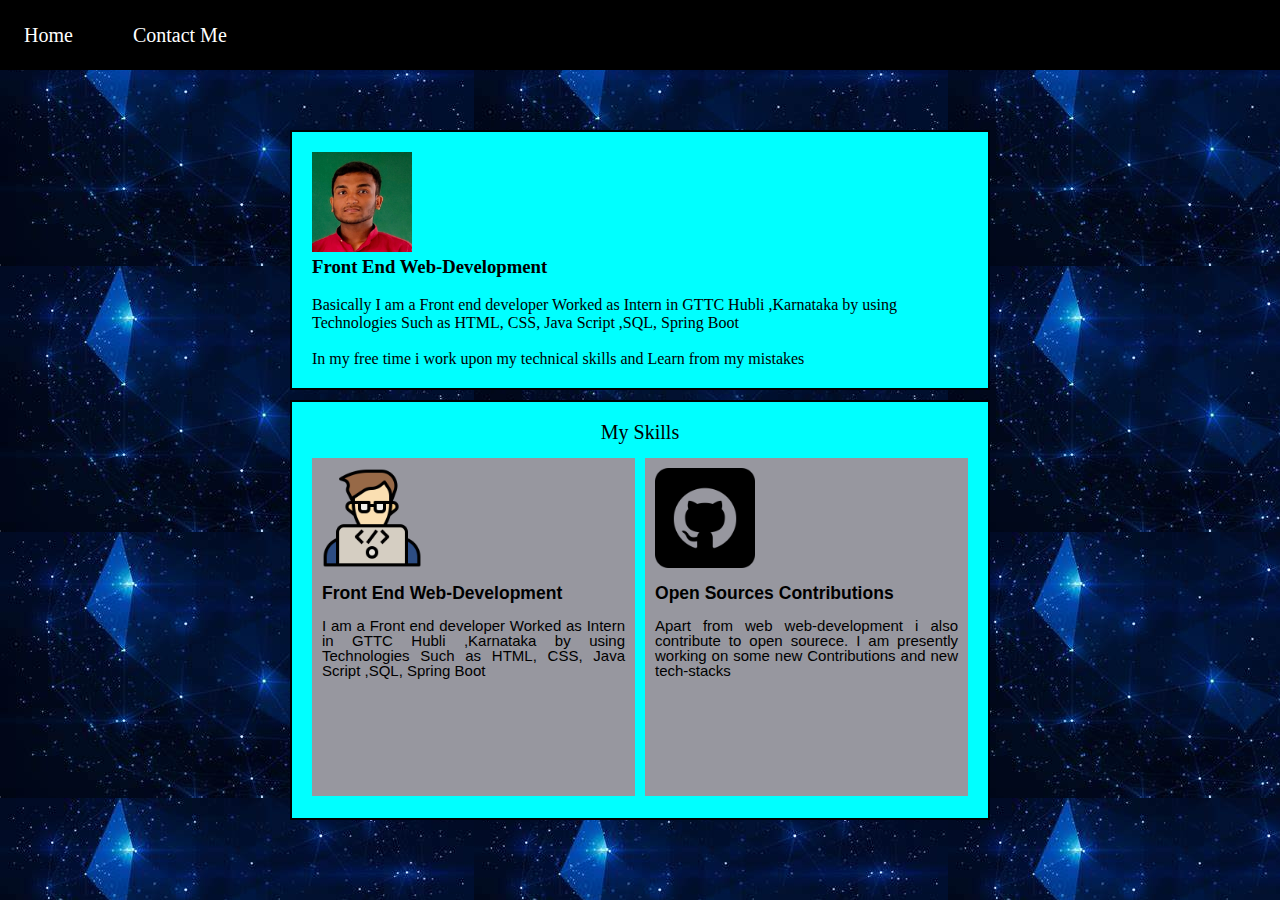
<file: index.html>
<!DOCTYPE html>
<html lang="en">

<head>
    <meta charset="UTF-8">
    <meta name="viewport" content="width=device-width, initial-scale=1.0">
    <title>Document</title>
    <link rel="stylesheet" type="text/css" href="Style/Style.css">
</head>

<body>
    <header>
        <nav class="navbar">
            <!-- <a href="#" class="nav-branding">DEV</a> -->
            <ul class="nav-menu">
                <li class="nav-item">
                    <a href="index.html" class="nav-link">Home</a>
                </li>

                <li class="nav-item">
                    <a href="contact2.html" class="nav-link">Contact Me</a>
                </li>

                <!-- <li class="nav-item">
                    <a href="#" class="nav-link">Contact</a>
                </li> -->
            </ul>
            <div class="hamburger"> <!-- Corrected the class name from 'hamburder' to 'hamburger' -->
                <span class="bar"></span>
                <span class="bar"></span>
                <span class="bar"></span>
            </div>
        </nav>
    </header>
    <div class="parent">
        <div class="child1">
            <!-- <p>First child</p> -->
            <div class="img1">
                <img src="Images/Rohit.png">
            </div>
            <h3> Front End Web-Development</h3><br>

            Basically I am a Front end developer Worked as Intern in GTTC Hubli ,Karnataka by using
            Technologies Such as HTML, CSS, Java Script ,SQL, Spring Boot<br><br>
            In my free time i work upon my technical skills and Learn from my mistakes</p>


        </div>
        <div class="child2">
            <p>My Skills </p><br>
            <div class="childmain">
                <div class="child3">
                    <!-- <p>Child Three</p> -->
                    <div class="img1">
                        <img src="Images/coding.png">
                    </div><br>
                    <h3> Front End Web-Development</h3><br>
                    <span>
                        I am a Front end developer Worked as Intern in GTTC Hubli ,Karnataka by using
                        Technologies Such as HTML, CSS, Java Script ,SQL, Spring Boot<br>


                    </span>

                </div>
                <div class="child4">
                    <!-- <p>Child Four</p> -->
                    <div class="img1">
                        <img src="Images/github.png">
                    </div><br>

                    <h3>Open Sources Contributions</h3><br>
                    <span>Apart from web web-development i also contribute to open sourece. I am presently working on
                        some
                        new Contributions and new tech-stacks</span>


                </div>

            </div>


        </div>
    </div>








    <script src="Script/script.js"></script>
</body>

</html>
</file>
<file: Style/Style.css>
* {
    padding: 0;
    margin: 0;
    box-sizing: border-box;
}

header {
    background-color: black;
    color: white; /* Added text color to make text visible on a dark background */
}

li {
    list-style: none;
}

a {
    color: white;
    text-decoration: none;
}

.navbar {
    min-height: 70px;
    font-size: 20px;
    display: flex;
    justify-content: space-between;
    align-items: center;
    padding: 0 24px;
}

.nav-menu {
    display: flex;
    justify-content: space-between;
    align-items: center;
    gap: 60px;
}

.nav-branding {
    font-size: 2rem;
}

.nav-link {
    transition: 0.7s ease;
}

.nav-link:hover {
    color: rgb(136, 127, 127);
}

.hamburger { /* Corrected the class name from 'hamburder' to 'hamburger' */
    display: none;
    cursor: pointer;
}

.bar {
    display: block;
    width: 25px;
    height: 3px;
    margin: 5px auto;
    -webkit-transition: all 0.3s ease-in-out;
    transition: all 0.3s ease-in-out;
    background-color: white;
}

@media (max-width: 768px) {
    .hamburger {
        display: block;
    }

    .hamburger.active .bar:nth-child(2) {
        opacity: 0;
    }

    .hamburger.active .bar:nth-child(1) {
        transform: translateY(8px) rotate(45deg);
    }
    .hamburger.active .bar:nth-child(3) {
        transform: translateY(-8px) rotate(-45deg);
    }

    .nav-menu {
        position: fixed;
        left: -100%;
        top: 70px;
        gap: 0;
        flex-direction: column;
        background-color: black;
        width: 100%;
        text-align: center;
        transition: 0.3s;
    }

    .nav-item {
        margin: 16px 0;
    }

    .nav-menu.active {
        left: 0;
    }
}


.container_contact1 {
    background-image: url('../Images/OIP.jpg');
    /* background-color: blueviolet; */
    width: 100%;
    height: 100vh;
    display: flex;
    align-items: center;
    justify-content: center;

}

form {
    background: white;
    display: flex;
    flex-direction: column;
    padding: 2vw 4vw;
    max-width: 600px;
    border-radius: 10px;
}

form h3 {
    color: gray;
    font-weight: 800;
    margin-bottom: 20px;
}

form input,
form textarea {
    border: 0;
    margin: 10px 0;
    padding: 20px;
    outline: none;
    background: rgb(197, 193, 193);
    font-size: 16px;
}

form button {
    padding: 15px;
    background: rgb(19, 91, 41);
    color: white;
    font-size: 18px;
    border: 0;
    outline: none;
    cursor: pointer;
    width: 150px;
    margin: 20px auto 0;
    border-radius: 30px;
}

.parent{
    display: flex;
    width: 100%;
    height: 80vh;
    justify-content: space-around;
    flex-wrap: wrap;
    padding: 60px 10px;
    gap: 10px;

}
.child1{
    width: 700px;
    height: fit-content;
    background-color: aqua;
    padding: 20px 20px;
    border: 2px solid black;

}

.img1 img{
    width: 140px;
    height: 140px;
}
.child2{
    width: 700px;
    height: 420px;
    background-color: aqua;
    padding: 20px 20px;
    line-height: 1;
    border: 2px solid black;

}

.child2 p{
    text-align: center;
    font-size: 20px;
}

.childmain{
    display: flex;
    width: 100%;
    height: 100%;
    justify-content: space-between;
    flex-wrap: wrap;
    gap: 10px;
    line-height: 1;
    

}
.child3{
    width: 300px;
    height: 90%;
    background-color: rgb(151, 151, 159);
    padding: 10px 10px;
    text-align: justify;
    font-size: 18px;
    

}

.child4{
    width: 300px;
    height: 90%;
    background-color: rgb(151, 151, 159);
    padding: 10px 10px;
    text-align: justify;
    font-size: 18px;
    
}

.child3, .child4 {
    flex: 1;
    padding: 10px;
    font-size: 15px;
    font-family: Arial, Helvetica, sans-serif;
    /* text-align: justify; */
}

/* Media query for devices with a width equal to or greater than 100% */
@media (min-width: 100%) {
    .child3, .child4 {
        flex: 1;
        
    }
}

.img1 img{
    width: 100px;
    height: 100px;
}

body{
    background-image: url('../Images/OIP.jpg');
}
</file>
